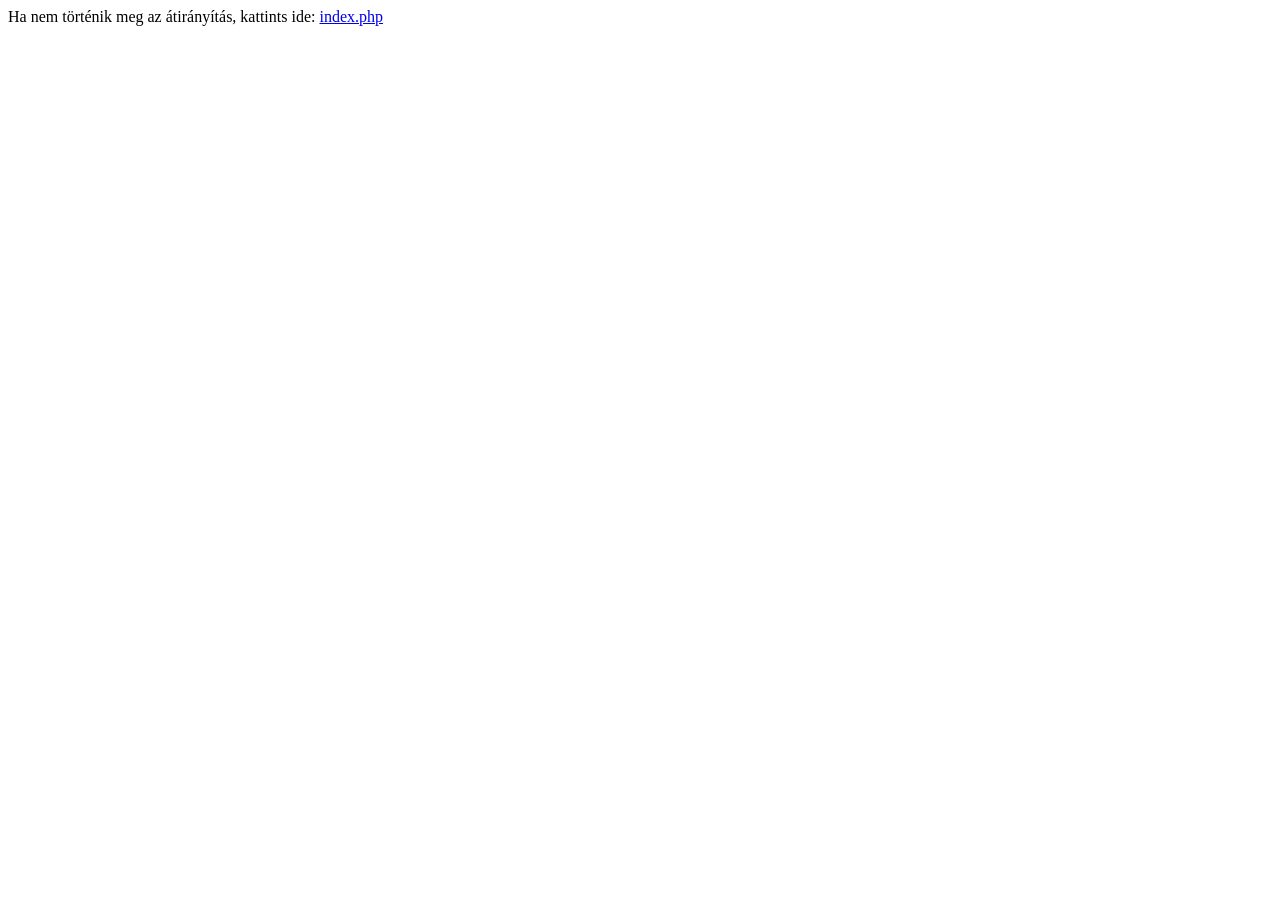
<file: index.html>
<!DOCTYPE html>
<html lang="hu">

<head>
  <meta charset="UTF-8">
  <meta name="viewport" content="width=device-width, initial-scale=1.0">
  <meta http-equiv="refresh" content="0;url=index.php">
  <title>Átirányítás</title>
</head>

<body>
  Ha nem történik meg az átirányítás, kattints ide: <a href="index.php">index.php</a>
</body>

</html>
</file>
